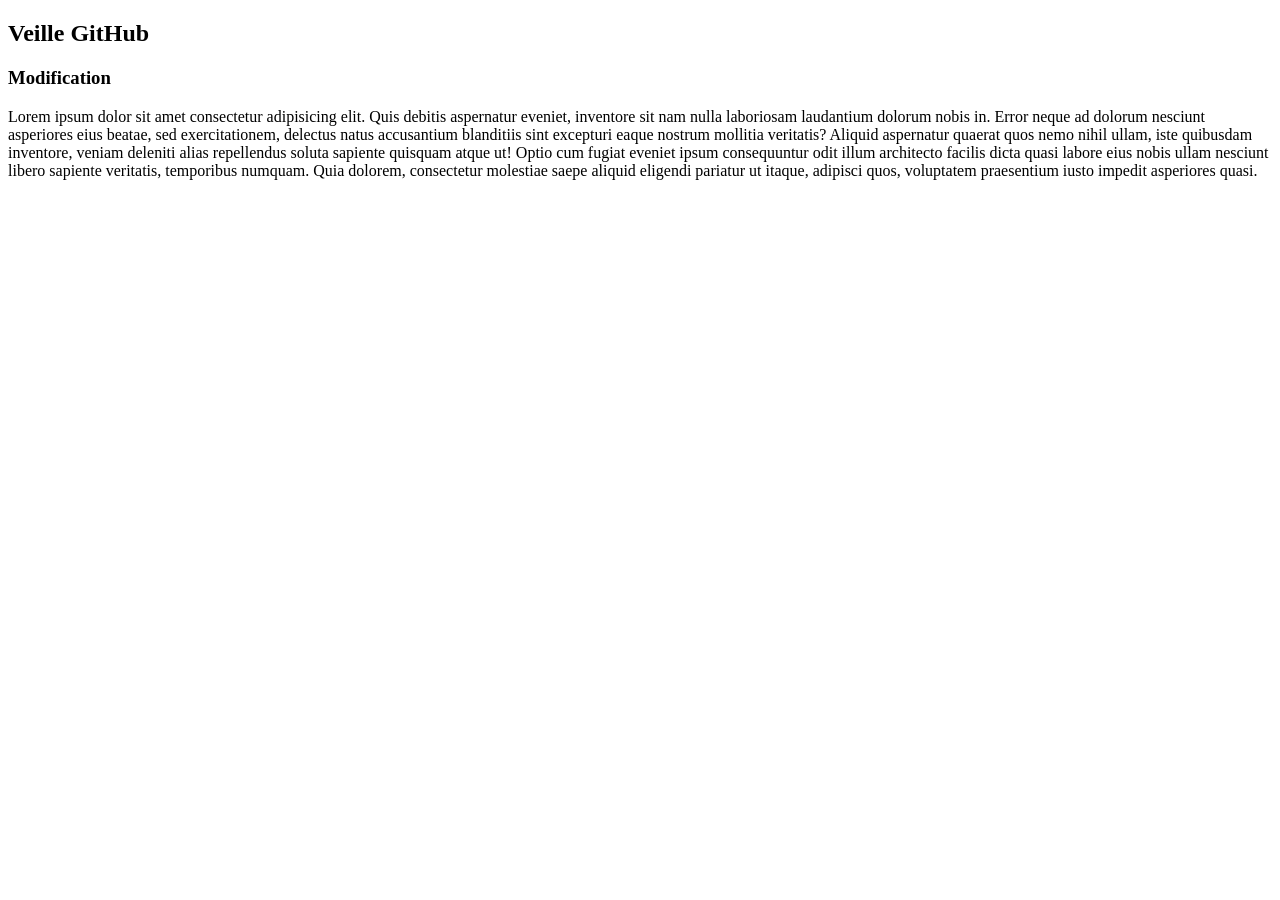
<file: Desktop/Work_space/Git/veille-gitHub/index.html>
<!DOCTYPE html>
<html lang="en">

<head>
    <meta charset="UTF-8">
    <meta http-equiv="X-UA-Compatible" content="IE=edge">
    <meta name="viewport" content="width=device-width, initial-scale=1.0">
    <title>Document</title>
</head>

<body>
    <h2>Veille GitHub</h2>
    <h3>Modification</h3>
    <p>Lorem ipsum dolor sit amet consectetur adipisicing elit. Quis debitis aspernatur eveniet, inventore sit nam nulla laboriosam laudantium dolorum nobis in. Error neque ad dolorum nesciunt asperiores eius beatae, sed exercitationem, delectus natus accusantium
        blanditiis sint excepturi eaque nostrum mollitia veritatis? Aliquid aspernatur quaerat quos nemo nihil ullam, iste quibusdam inventore, veniam deleniti alias repellendus soluta sapiente quisquam atque ut! Optio cum fugiat eveniet ipsum consequuntur
        odit illum architecto facilis dicta quasi labore eius nobis ullam nesciunt libero sapiente veritatis, temporibus numquam. Quia dolorem, consectetur molestiae saepe aliquid eligendi pariatur ut itaque, adipisci quos, voluptatem praesentium iusto
        impedit asperiores quasi.</p>
</body>

</html>
</file>
